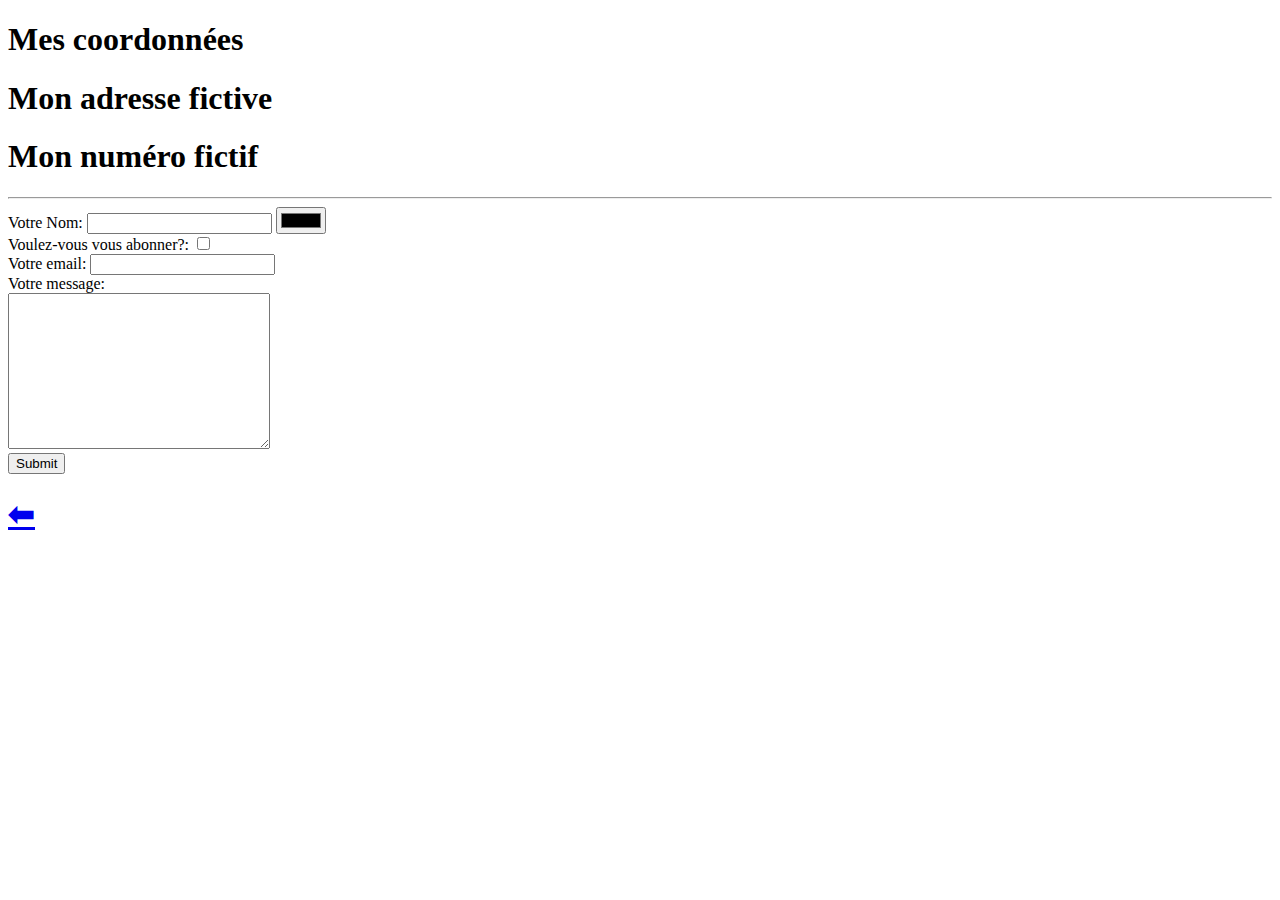
<file: Contact Me.html>
<!DOCTYPE html>
<html lang="en" dir="ltr">
  <head>
    <meta charset="utf-8">
    <title>Contact Me</title>
  </head>
  <body>
  <h1> Mes coordonnées </h1>
  <h1> Mon adresse fictive</h1></h1>
  <h1> Mon numéro fictif</h1>
  <hr>
  <form action="mailto:mampuyareagan@gmail.com" method="post" enctype="text/plain">
    <label>Votre Nom:</label>
    <input type="text" name="yourName" value="">
    <input type="color" name="" value=""> <br>
    <label>Voulez-vous vous abonner?:</label>
    <input type="checkbox" name="" value=""><br>
    <label>Votre email:</label>
    <input type="email" name="yourEmail" value=""><br>
    <label>Votre message:</label><br>
    <textarea name="yourMessage" rows="10" cols="30"></textarea> <br>


    <input type="submit" name="">



  </form>


  <h1><a href="index.html"> ⬅ </a></h1>

  </body>
</html>
</file>
